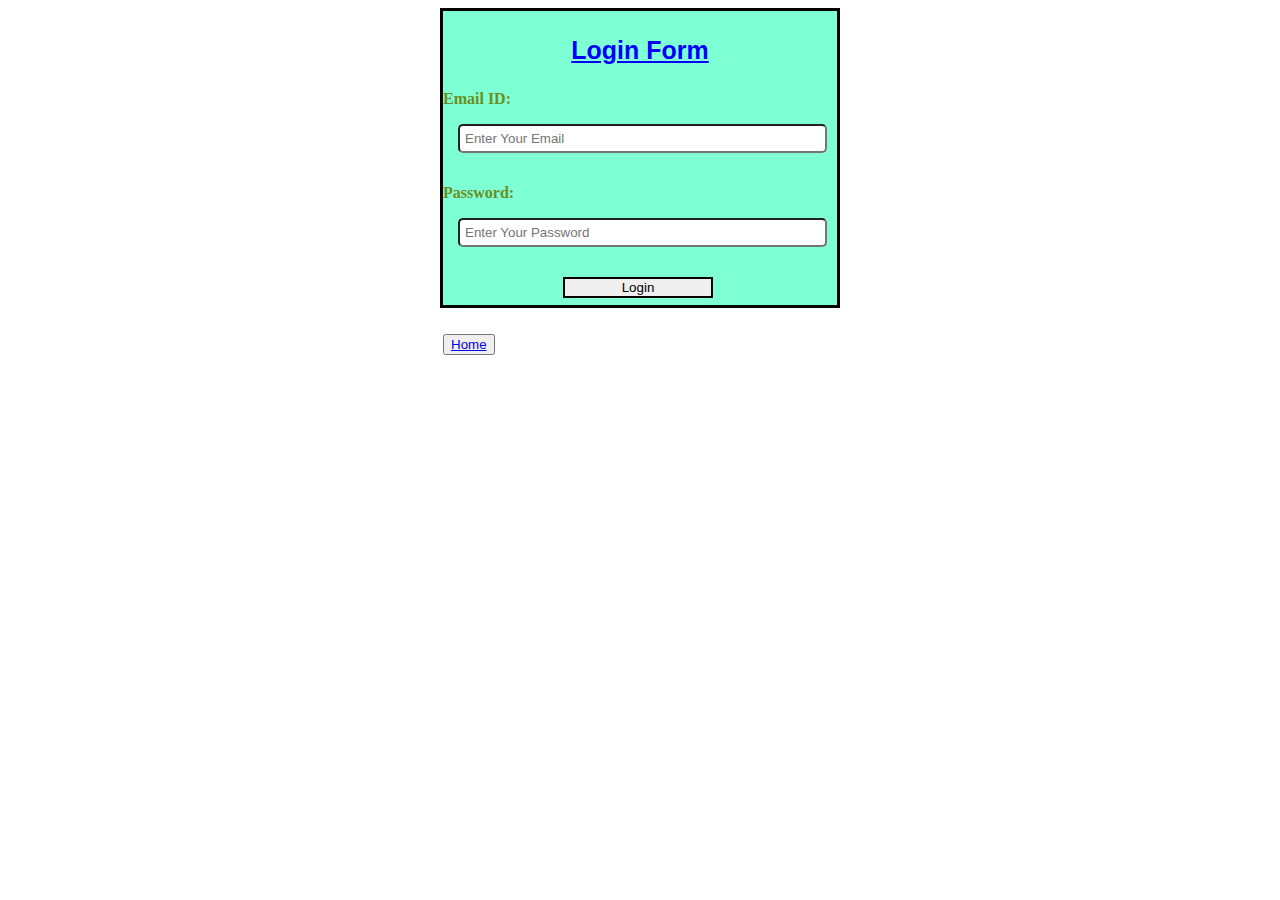
<file: Sign In.html>
<!DOCTYPE html>
<html lang="en">
<head>
    <meta charset="UTF-8">
    <meta name="viewport" content="width=device-width, initial-scale=1.0">
    <title>Form Design</title>
    <link href="style.css" rel="stylesheet">
</head>
<body>

    <div class="form">
        <p class="title"><b><u>Login Form</u></b></p>
        <form action="" method="">

            <p class="Email_ID"><b>Email ID:</b></p> 
            <input type="email" id="" value="" name="" placeholder="Enter Your Email" required class="email">

            <p class="Password"><b>Password:</b></p>
            <input type="password" id="" value="" name="" placeholder="Enter Your Password" required class="password">
            <!-- <input type="submit" value="Submit"> -->
            <button type="submit" name="" id="" class="btn">
                Login  
            </button>
<br> <br> <br>
            <button type="menu">
                <a href="index.html">Home</a>
            </button>
        </form>
    </div>
    
</body>
</html>
</file>
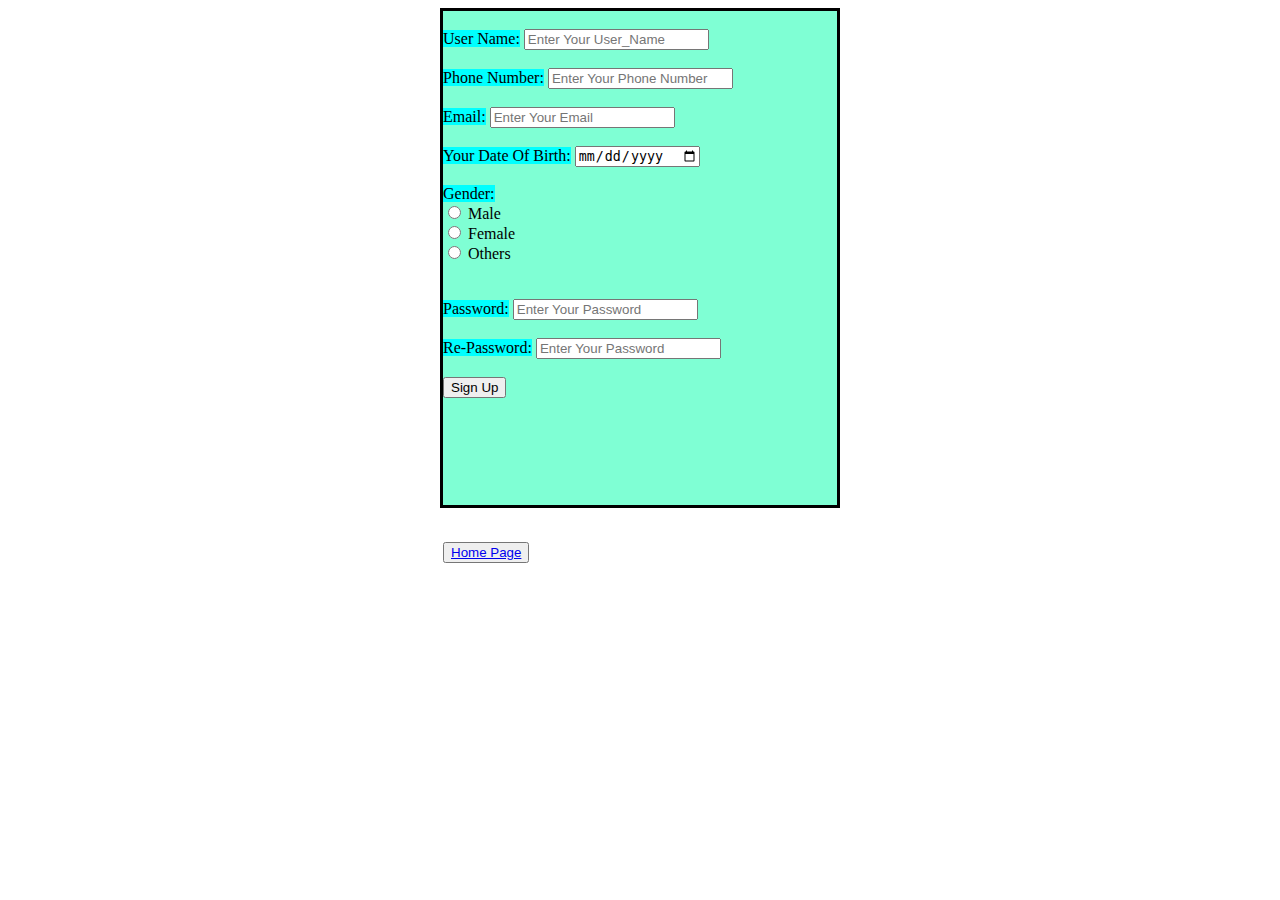
<file: Sign Up.html>
<!DOCTYPE html>
<html lang="en">
<head>
    <meta charset="UTF-8">
    <meta name="viewport" content="width=device-width, initial-scale=1.0">
    <title>Form Design</title>
    <link href="style.css" rel="stylesheet">
</head>
<body>

    <div class="form2">
                    <form action="" method="">
                        <br>
                        <label style="background-color: aqua;">User Name:</label>
                        <input type="text" placeholder="Enter Your User_Name" value="" id="" name="">
                        <br> <br>
        
                        <label style="background-color: aqua;">Phone Number:</label>
                        <input type="tel" placeholder="Enter Your Phone Number" >
                        <br> <br>
        
                        <label style="background-color: aqua;">Email:</label>
                        <input type="email" placeholder="Enter Your Email" >
                        <br> <br>
        
                        <label style="background-color: aqua;">Your Date Of Birth:</label>
                <input type="date" placeholder="Enter Your DOB" value="" name="" id=""> <br> <br>
        
                <label style="background-color: aqua;">Gender:</label> <br>
                <input type="radio" name="Gender" value="" id=""> Male <br>
                <input type="radio" name="Gender" value="" id=""> Female <br>
                <input type="radio" name="Gender" value="" id=""> Others <br>
            <br> <br>
        
                        <lable style="background-color: aqua">Password:</lable>
                        <input type="password" placeholder="Enter Your Password" value="" name="" id="">
                        <br> <br>
        
                        <lable style="background-color: aqua">Re-Password:</lable>
                        <input type="password" placeholder="Enter Your Password" value="" name="" id="">
                        <br> <br>
        
                        <input type="submit" value="Sign Up"> <br> <br> <br>
                        <br> <br> <br> <br> <br> <br> 
                        <button type="menu">
                            <a href="index.html">Home Page</a>
                        </button>
        
        
                    </form>
    </div>
    
</body>
</html>
</file>
<file: style.css>
.form{
    background-color: aquamarine;
    height: 300px;
    width: 400px;
    margin: auto;
    border: 3px solid black;
    box-sizing: border-box;
}

.title{
    text-align: center;
    font-family: Arial, Helvetica, sans-serif;
    font-size: 25px;
    color: blue;
}

.email{
    width: 90%;
    margin-left: 15px;
    padding: 5px;
    border-radius: 5px;
    margin-bottom: 15px;
}

.password{
    width: 90%;
    margin-left: 15px;
    padding: 5px;
    border-radius: 5px;
    /* margin-top: 5px; */
}

.btn{
    margin-left: 120px;
    /* padding: 150px; */
    margin-top: 30px;
    width: 150px;
    border: 2px solid black;
}

.Email_ID{
    color: olivedrab;
}

.Password{
    color: olivedrab;
}

.form2{
    background-color: aquamarine;
    height: 500px;
    width: 400px;
    margin: auto;
    border: 3px solid black;
    box-sizing: border-box;
}
</file>
